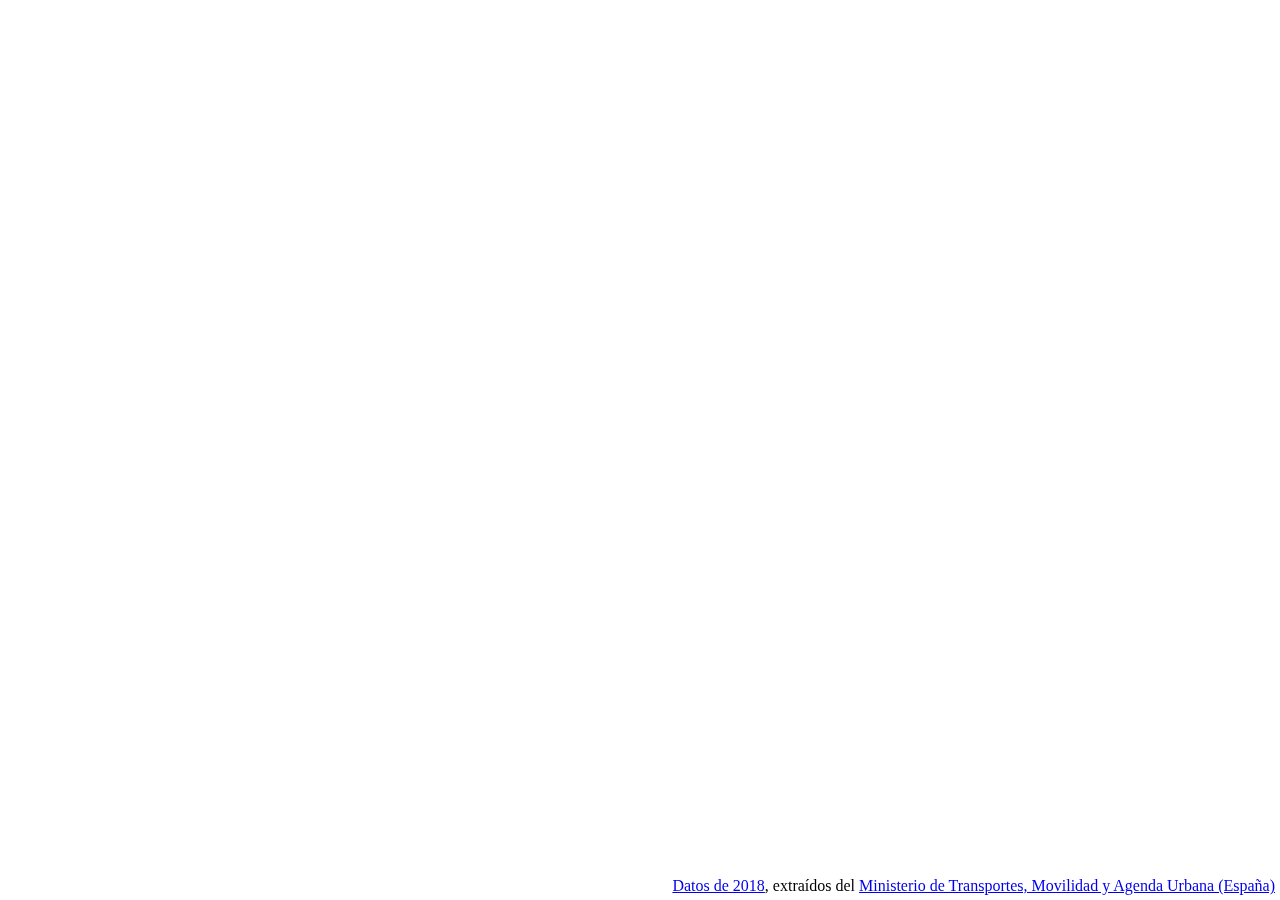
<file: autovias/index.html>
<!DOCTYPE html>
<html lang="es">
<head>
    <meta charset="UTF-8">
    <meta name="viewport" content="width=device-width, initial-scale=1.0, maximum-scale=1.0, user-scalable=no"/>
    <title></title>
    <script src="https://d3js.org/d3.v5.min.js"></script>
    <script>
    d3.json("datos.json").then(function(data) {

        var escalaColor = d3.scaleOrdinal()
            .domain([1, 15]) // 15 comunidades autónomas
            // 15 colores claros, entre rojo-amarillo-verde-azul-violeta:
            .range(["#E4717A", "#F28773", "#FBCA7F", "#FA8072", "#FBEC5D",
                "#75B313", "#009846", "#9BFAB0", "#9FD5D1", "#0CB7F2",
                "#CCCCFF", "#B57EDC", "#FBCA7F", "#E0B0FF", "#56070C"
            ]);

        var tooltip = d3.select("body")
            .append("div")
            .attr("class", "tooltip")
            .style("opacity", 0);

        var layout = d3.forceSimulation()
            .force("link", d3.forceLink().id(d => d.id))
            .force("charge", d3.forceManyBody())
            .force("center", d3.forceCenter(300, 350))

        layout
            .nodes(data.nodes)
            .on("tick", onTick)
        layout
            .force("link")
            .links(data.links)

        // responsive svg:
        // https://bl.ocks.org/veltman/5cd1ba0b3c623e7b5146
        var svg = d3.select("div#container1")
            .append("svg")
            .attr("width", "80%")
            .attr("height", 600)
            .attr("preserveAspectRatio", "xMidYMid meet")
            .attr("viewBox", "0 0 800 800")
            .classed("svg-content", true)
            .style('background', '#F6F6F6')
            // reflejar vertical y horizontalmente para colocar las capitales en su posición natural
            // (también escalar un 150%):
            .attr("transform", "scale(-1.5,-1.5)")

        var links = svg
            .append("g")
            .selectAll("line")
            .data(data.links)
            .enter()
            .append("line")
            .style("stroke", "#aaa")
            .attr("stroke-width", d => d.imd / 5)
            .style("stroke", "#aaa")

        var nodes = svg
            .append("g")
            .selectAll("circle")
            .data(data.nodes)
            .enter()

            .append("circle")
            .attr("r", 5)

            .attr("fill", d => escalaColor(d.group))
            .attr("fill-opacity", .6)

            .on("mouseover", function(d) {
                pintarTooltip(d.id)
                d3.select(this).attr("fill-opacity", 1);
            })
            .on("mouseout", function() {
                borrarTooltip()
                d3.select(this).attr("fill-opacity", .6);
            })

            .call(d3.drag()
                .on("start", dragstarted)
                .on("drag", dragged)
                .on("end", dragended))

        var tooltip = d3.select("body")
            .append("div")
            .attr("class", "tooltip")

        function pintarTooltip(value) {
            tooltip
                .text(value)
                .style("top", d3.event.pageY + "px")
                .style("left", d3.event.pageX + "px")
                .transition()
                .style("opacity", 1)
        }

        function borrarTooltip() {
            tooltip
                .transition()
                .style("opacity", 0)
        }

        function onTick() {
            nodes
                .attr("cx", d => d.x)
                .attr("cy", d => d.y)

            links
                .attr("x1", d => d.source.x)
                .attr("x2", d => d.target.x)
                .attr("y1", d => d.source.y)
                .attr("y2", d => d.target.y)
        }

        function dragstarted(d) {
            if (!d3.event.active) layout.alphaTarget(0.3).restart();
            d.fx = d.x;
            d.fy = d.y;
        }

        function dragged(d) {
            d.fx = d3.event.x;
            d.fy = d3.event.y;
        }

        function dragended(d) {
            if (!d3.event.active) layout.alphaTarget(0);
            d.fx = null;
            d.fy = null;
        }
    })
    </script>
</head>

<body>
    <style>
    .tooltip {
        position: absolute;
        background: white;
        pointer-events: none;
    }

    /* https://chartio.com/resources/tutorials/how-to-resize-an-svg-when-the-window-is-resized-in-d3-js/ */
    .svg-container {
        display: inline-block;
        position: relative;
        width: 100%;
    }

    .svg-content {
        display: inline-block;
        position: absolute;
        top: 0;
        left: 0;
    }
    </style>
    <div id="container1" class="svg-container"></div>
    <footer style="position: fixed; bottom: 5px; right: 5px;">
        <a href="https://cdn.mitma.gob.es/portal-web-drupal/Mapas_de_trafico/mapa_imd_2018.pdf">Datos de 2018</a>, extraídos del <a href="https://www.mitma.gob.es/carreteras/trafico-velocidades-y-accidentes-mapa-estimacion-y-evolucion/mapas-de-trafico/">Ministerio de Transportes, Movilidad y Agenda Urbana (España)</a>
    </footer>
</body>

</html>
</file>
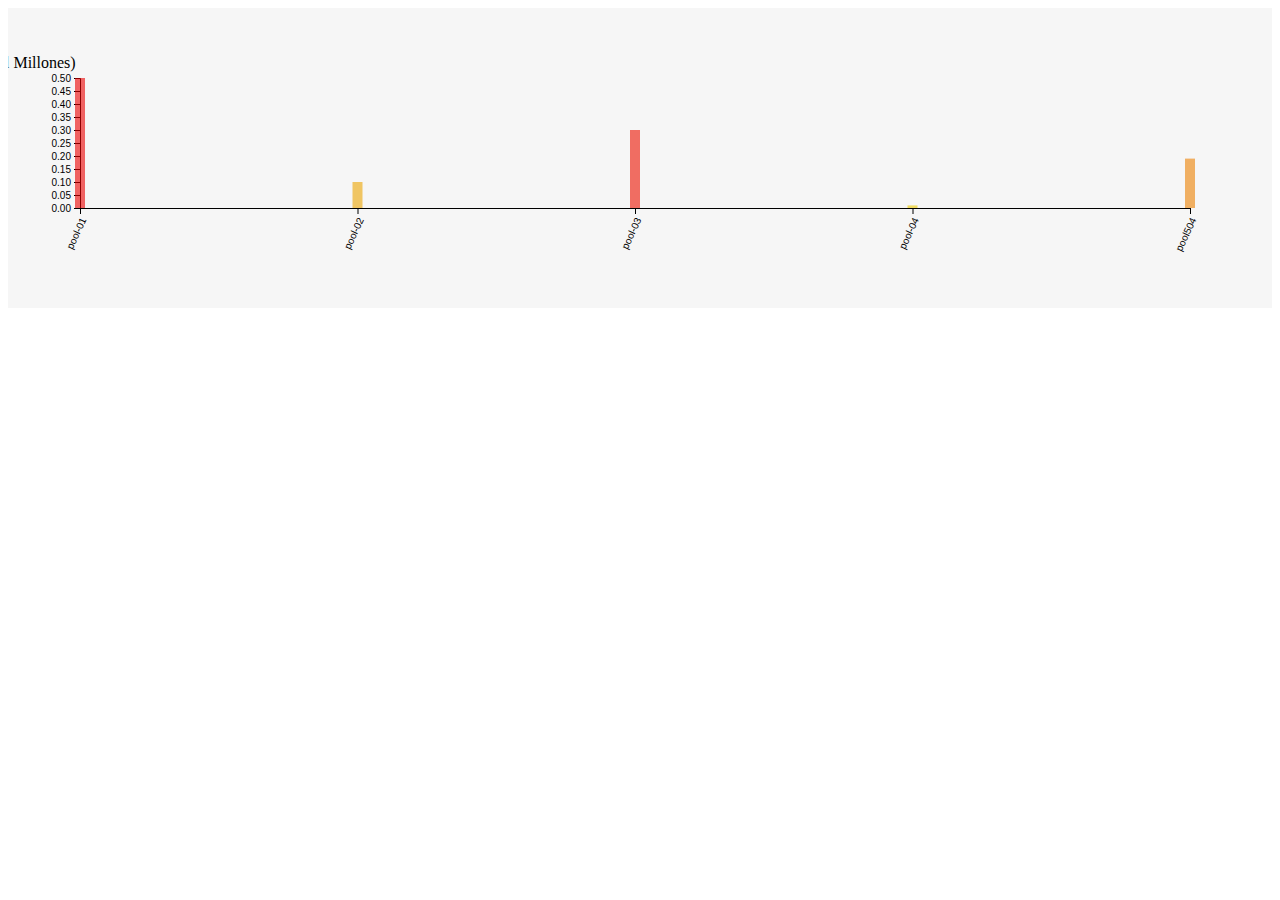
<file: GEENumFiles/index.html>
<!DOCTYPE html>
<html lang="es"> <!-- https://www.w3.org/TR/i18n-html-tech-lang/ -->
<head>
  <meta charset="utf-8">
  <meta name="viewport"    content="width=device-width, initial-scale=1.0, maximum-scale=1.0, user-scalable=no"/>
  <meta name="description" content="javier artiga"/>

  <meta property="og:locale" content="es"/>
  <meta property="og:type"        content="website"/>
  <meta property="og:site_name" content="javier artiga"/>
  <meta property="og:title" content="javier artiga"/>
  <meta property="og:description" content="👋 ¿hablamos?"/>
  <meta property="og:image"       content="https://media-asgard.s3.eu-west-1.amazonaws.com/22/05/07/48cc7bc0-6e64-4f4c-8883-a9056ff2ce8b_carnet2sq.jpg"/>

  <meta name="twitter:card"        content="summary_large_image"/>
  <meta name="twitter:site"        content="javier.artiga.es"/>
  <meta name="twitter:creator"     content="@jartigag"/>
  <meta name="twitter:title"       content="javier artiga"/>
  <meta name="twitter:description" content="👋 ¿hablamos?"/>
  <meta name="twitter:image"       content="https://media-asgard.s3.eu-west-1.amazonaws.com/22/05/07/48cc7bc0-6e64-4f4c-8883-a9056ff2ce8b_carnet2sq.jpg"/>

  <!--meta http-equiv="refresh" content="0; url=https://mnf.red/jartigag" /-->

  <link rel="me" href="https://mastodon.social/@jartigag"/>

  <link rel="icon" type="image/x-icon" href="favicon.ico"/>
  <link rel="stylesheet" href="./css/fonts/inter.css">
  <link rel="stylesheet" href="./css/style-gh-md.css">
  <link rel="stylesheet" href="./css/style.css">

  <title>javier.artiga.es/dataviz/GEENumFiles</title>
    <script src="./js/d3.v5.min.js"></script>
    <script>
        d3.json("datos.sample.json").then(function (datos) {

            var height = 300
            var width = 1200

            var margin = { top: 70, bottom: 100, left: 40, right: 50 }

            // ancho de cada barra y espacio entre barras:
            var barWidth = 10
            var barOffset = 2

            // RESPONSIVE:
            // https://bl.ocks.org/veltman/5cd1ba0b3c623e7b5146
            var elemSVGnumFicheros = d3.select("div#container1")
                .append("svg")
                .attr("width", "100%")
                .attr("height", height)
                .attr("preserveAspectRatio", "xMidYMid meet") //xMidYMid=centrado, xMinYMin=izqda, xMaxMax=dcha
                .attr("viewBox", "0 0 " + width + " " + height)
                .classed("svg-content", true)
                .style('background', '#F6F6F6')

            // vars para elemSVGnumFicheros
            numFicherosPerYear     = datos.numFicherosPerYear.map(punto => punto.numF)//.reduce((acc, amount) => acc + amount)
            lengthDatosPerYear     = numFicherosPerYear.length
            pooles                 = datos.numFicherosPerYear[0].numFperPool.map( x => x.name )
            lengthPooles           = pooles.length
            numFicheros2024        = datos.numFicherosPerYear.filter(x => x["year"] == "2024" )[0]
            numFicheros2024PerPool = numFicheros2024.numFperPool.map( x => x.numF )
            lengthDatos2024PerPool = numFicheros2024PerPool.length
            // escala eje X:
            var scaleX = d3.scaleLinear()
                .domain([lengthPooles-1, 0])
                .range([0 + margin.left, width - margin.right])
            var scaleXAxisMax = d3.scalePoint()
                .domain(pooles)
                .range([0 + margin.left, width - margin.right])
            // definir eje X:
            var xAxisMax = d3.axisBottom(scaleX)
                // poner ticks:
                .scale(scaleXAxisMax)
                .ticks(lengthDatos2024PerPool)
            // pintar eje X:
            elemSVGnumFicheros
                .append("g")
                .attr("transform", "translate (0," + (height - margin.bottom) + ")")
                .call(xAxisMax)
                // inclinar etiquetas del eje X:
                .selectAll("text")
                .style("text-anchor", "end")
                .attr("dx", "-.8em")
                .attr("dy", ".15em")
                .attr("transform", "rotate(-65)");

            var scaleYNumFicheros = d3.scaleLinear()
                .domain([0, d3.max(numFicheros2024PerPool)])
                .range([height - margin.bottom, margin.top])
            // definir eje y:
            var yAxisMax = d3.axisLeft(scaleYNumFicheros)
            // pintar eje y:
            elemSVGnumFicheros
                //estas dos líneas antes del .call(yAxisMax) MUEVEN EL EJE
                .append("g")
                .attr("transform", "translate (" + margin.left + ",0)")
                .call(yAxisMax)
            // título eje y:
            elemSVGnumFicheros.append("text")
                .attr("x", -margin.left - 20)
                .attr("y", margin.top - 10)
                .style("text-anchor", "middle")
                .text("Ficheros (kM = mil Millones)");

            var numFicherosColorScale = d3.scaleLinear()
                .domain(numFicheros2024PerPool)
                // de rojo a amarillo:
                .range(["#ec0000", "#ec2400", "#ec5300", "#ecca00", "#ecca00"]);
                // de amarillo a rojo:
                //.range(["#ecca00", "#ecca00", "#ec5300", "#ec2400", "#ec0000"]);

            elemSVGnumFicheros
                .selectAll("rect")
                .data(numFicheros2024PerPool)
                .enter()
                .append("rect")
                .attr("width", barWidth)
                .attr('height', function (data, i) {
                    return (height - margin.bottom) - scaleYNumFicheros(numFicheros2024PerPool[i])
                })
                .attr('x', function (data, i) {
                    return (width - margin.left + barWidth*2.5) - scaleX(i)
                })
                .attr('y', function (data, i) {
                    return scaleYNumFicheros(numFicheros2024PerPool[i])
                })
                // color de las barras:
                .attr("fill", function (data, i) {
                    return numFicherosColorScale(numFicheros2024PerPool[i])
                })
                .attr("fill-opacity", .6)
                .on("mouseover", function (data, i) {
                    pintarTooltip(pooles[i] + ": " + numFicheros2024PerPool[i])
                    d3.select(this).attr("fill-opacity", 1);
                })
                .on("mouseout", function () {
                    borrarTooltip()
                    d3.select(this).attr("fill-opacity", .6);
                })

            var tooltip = d3.select("body")
                .append("div")
                .attr("class", "tooltip")

            function pintarTooltip(value) {
                tooltip
                    .text(value)
                    // COMPATIBILIDAD NAVEGADORES
                    .style("top", d3.event.pageY + "px")
                    .style("left", d3.event.pageX + "px")
                    .transition()
                    .style("opacity", 1)
            }
            function borrarTooltip() {
                tooltip
                    .transition()
                    .style("opacity", 0)
            }
        })
    </script>
</head>

<body>
    <div id="container1" class="svg-container"></div>
</body>


</html>
</file>
<file: GEENumFiles/css/fonts/inter.css>
@font-face {
  font-family: 'Inter';
  font-style:  normal;
  font-weight: 100;
  src: url("Inter-Thin.woff2") format("woff2"),
       url("Inter-Thin.woff") format("woff");
}
@font-face {
  font-family: 'Inter';
  font-style:  italic;
  font-weight: 100;
  src: url("Inter-ThinItalic.woff2") format("woff2"),
       url("Inter-ThinItalic.woff") format("woff");
}

@font-face {
  font-family: 'Inter';
  font-style:  normal;
  font-weight: 200;
  src: url("Inter-ExtraLight.woff2") format("woff2"),
       url("Inter-ExtraLight.woff") format("woff");
}
@font-face {
  font-family: 'Inter';
  font-style:  italic;
  font-weight: 200;
  src: url("Inter-ExtraLightItalic.woff2") format("woff2"),
       url("Inter-ExtraLightItalic.woff") format("woff");
}

@font-face {
  font-family: 'Inter';
  font-style:  normal;
  font-weight: 300;
  src: url("Inter-Light.woff2") format("woff2"),
       url("Inter-Light.woff") format("woff");
}
@font-face {
  font-family: 'Inter';
  font-style:  italic;
  font-weight: 300;
  src: url("Inter-LightItalic.woff2") format("woff2"),
       url("Inter-LightItalic.woff") format("woff");
}

@font-face {
  font-family: 'Inter';
  font-style:  normal;
  font-weight: 400;
  src: url("Inter-Regular.woff2") format("woff2"),
       url("Inter-Regular.woff") format("woff");
}
@font-face {
  font-family: 'Inter';
  font-style:  italic;
  font-weight: 400;
  src: url("Inter-Italic.woff2") format("woff2"),
       url("Inter-Italic.woff") format("woff");
}

@font-face {
  font-family: 'Inter';
  font-style:  normal;
  font-weight: 500;
  src: url("Inter-Medium.woff2") format("woff2"),
       url("Inter-Medium.woff") format("woff");
}
@font-face {
  font-family: 'Inter';
  font-style:  italic;
  font-weight: 500;
  src: url("Inter-MediumItalic.woff2") format("woff2"),
       url("Inter-MediumItalic.woff") format("woff");
}

@font-face {
  font-family: 'Inter';
  font-style:  normal;
  font-weight: 600;
  src: url("Inter-SemiBold.woff2") format("woff2"),
       url("Inter-SemiBold.woff") format("woff");
}
@font-face {
  font-family: 'Inter';
  font-style:  italic;
  font-weight: 600;
  src: url("Inter-SemiBoldItalic.woff2") format("woff2"),
       url("Inter-SemiBoldItalic.woff") format("woff");
}

@font-face {
  font-family: 'Inter';
  font-style:  normal;
  font-weight: 700;
  src: url("Inter-Bold.woff2") format("woff2"),
       url("Inter-Bold.woff") format("woff");
}
@font-face {
  font-family: 'Inter';
  font-style:  italic;
  font-weight: 700;
  src: url("Inter-BoldItalic.woff2") format("woff2"),
       url("Inter-BoldItalic.woff") format("woff");
}

@font-face {
  font-family: 'Inter';
  font-style:  normal;
  font-weight: 800;
  src: url("Inter-ExtraBold.woff2") format("woff2"),
       url("Inter-ExtraBold.woff") format("woff");
}
@font-face {
  font-family: 'Inter';
  font-style:  italic;
  font-weight: 800;
  src: url("Inter-ExtraBoldItalic.woff2") format("woff2"),
       url("Inter-ExtraBoldItalic.woff") format("woff");
}

@font-face {
  font-family: 'Inter';
  font-style:  normal;
  font-weight: 900;
  src: url("Inter-Black.woff2") format("woff2"),
       url("Inter-Black.woff") format("woff");
}
@font-face {
  font-family: 'Inter';
  font-style:  italic;
  font-weight: 900;
  src: url("Inter-BlackItalic.woff2") format("woff2"),
       url("Inter-BlackItalic.woff") format("woff");
}

/* -------------------------------------------------------
Variable font.
Usage:

  html { font-family: 'Inter', sans-serif; }
  @supports (font-variation-settings: normal) {
    html { font-family: 'Inter var', sans-serif; }
  }
*/
@font-face {
  font-family: 'Inter var';
  font-weight: 100 900;
  font-style: normal;
  font-named-instance: 'Regular';
  src: url("Inter-upright.var.woff2") format("woff2 supports variations(gvar)"),
       url("Inter-upright.var.woff2") format("woff2-variations"),
       url("Inter-upright.var.woff2") format("woff2");
}
@font-face {
  font-family: 'Inter var';
  font-weight: 100 900;
  font-style: italic;
  font-named-instance: 'Italic';
  src: url("Inter-italic.var.woff2") format("woff2 supports variations(gvar)"),
       url("Inter-italic.var.woff2") format("woff2-variations"),
       url("Inter-italic.var.woff2") format("woff2");
}


/* --------------------------------------------------------------------------
[EXPERIMENTAL] Multi-axis, single variable font.

Slant axis is not yet widely supported (as of February 2019) and thus this
multi-axis single variable font is opt-in rather than the default.

When using this, you will probably need to set font-variation-settings
explicitly, e.g.

  * { font-variation-settings: "slnt" 0deg }
  .italic { font-variation-settings: "slnt" 10deg }

*/
@font-face {
  font-family: 'Inter var experimental';
  font-weight: 100 900;
  font-style: oblique 0deg 10deg;
  src: url("Inter.var.woff2") format("woff2-variations"),
       url("Inter.var.woff2") format("woff2");
}
</file>
<file: GEENumFiles/css/style-gh-md.css>
.markdown-body .octicon {
  display: inline-block;
  fill: currentColor;
  vertical-align: text-bottom;
}

.markdown-body .anchor {
  float: left;
  line-height: 1;
  margin-left: -20px;
  padding-right: 4px;
}

.markdown-body .anchor:focus {
  outline: none;
}

.markdown-body h1 .octicon-link,
.markdown-body h2 .octicon-link,
.markdown-body h3 .octicon-link,
.markdown-body h4 .octicon-link,
.markdown-body h5 .octicon-link,
.markdown-body h6 .octicon-link {
  color: #1b1f23;
  vertical-align: middle;
  visibility: hidden;
}

.markdown-body h1:hover .anchor,
.markdown-body h2:hover .anchor,
.markdown-body h3:hover .anchor,
.markdown-body h4:hover .anchor,
.markdown-body h5:hover .anchor,
.markdown-body h6:hover .anchor {
  text-decoration: none;
}

.markdown-body h1:hover .anchor .octicon-link,
.markdown-body h2:hover .anchor .octicon-link,
.markdown-body h3:hover .anchor .octicon-link,
.markdown-body h4:hover .anchor .octicon-link,
.markdown-body h5:hover .anchor .octicon-link,
.markdown-body h6:hover .anchor .octicon-link {
  visibility: visible;
}

.markdown-body h1:hover .anchor .octicon-link:before,
.markdown-body h2:hover .anchor .octicon-link:before,
.markdown-body h3:hover .anchor .octicon-link:before,
.markdown-body h4:hover .anchor .octicon-link:before,
.markdown-body h5:hover .anchor .octicon-link:before,
.markdown-body h6:hover .anchor .octicon-link:before {
  width: 16px;
  height: 16px;
  content: ' ';
  display: inline-block;
  background-image: url("data:image/svg+xml,%3Csvg xmlns='http://www.w3.org/2000/svg' viewBox='0 0 16 16' version='1.1' width='16' height='16' aria-hidden='true'%3E%3Cpath fill-rule='evenodd' d='M4 9h1v1H4c-1.5 0-3-1.69-3-3.5S2.55 3 4 3h4c1.45 0 3 1.69 3 3.5 0 1.41-.91 2.72-2 3.25V8.59c.58-.45 1-1.27 1-2.09C10 5.22 8.98 4 8 4H4c-.98 0-2 1.22-2 2.5S3 9 4 9zm9-3h-1v1h1c1 0 2 1.22 2 2.5S13.98 12 13 12H9c-.98 0-2-1.22-2-2.5 0-.83.42-1.64 1-2.09V6.25c-1.09.53-2 1.84-2 3.25C6 11.31 7.55 13 9 13h4c1.45 0 3-1.69 3-3.5S14.5 6 13 6z'%3E%3C/path%3E%3C/svg%3E");
}.markdown-body {
  -ms-text-size-adjust: 100%;
  -webkit-text-size-adjust: 100%;
  line-height: 1.5;
  color: #24292e;
  font-family: -apple-system,BlinkMacSystemFont,Segoe UI,Helvetica,Arial,sans-serif,Apple Color Emoji,Segoe UI Emoji;
  font-size: 16px;
  line-height: 1.5;
  word-wrap: break-word;
}

.markdown-body details {
  display: block;
}

.markdown-body summary {
  display: list-item;
}

.markdown-body a {
  background-color: initial;
}

.markdown-body a:active,
.markdown-body a:hover {
  outline-width: 0;
}

.markdown-body strong {
  font-weight: inherit;
  font-weight: bolder;
}

.markdown-body h1 {
  font-size: 2em;
  margin: .67em 0;
}

.markdown-body img {
  border-style: none;
}

.markdown-body code,
.markdown-body kbd,
.markdown-body pre {
  font-family: monospace,monospace;
  font-size: 1em;
}

.markdown-body hr {
  box-sizing: initial;
  height: 0;
  overflow: visible;
}

.markdown-body input {
  font: inherit;
  margin: 0;
}

.markdown-body input {
  overflow: visible;
}

.markdown-body [type=checkbox] {
  box-sizing: border-box;
  padding: 0;
}

.markdown-body * {
  box-sizing: border-box;
}

.markdown-body input {
  font-family: inherit;
  font-size: inherit;
  line-height: inherit;
}

.markdown-body a {
  color: #0366d6;
  text-decoration: none;
}

.markdown-body a:hover {
  text-decoration: underline;
}

.markdown-body strong {
  font-weight: 600;
}

.markdown-body hr {
  height: 0;
  margin: 15px 0;
  overflow: hidden;
  background: transparent;
  border: 0;
  border-bottom: 1px solid #dfe2e5;
}

.markdown-body hr:after,
.markdown-body hr:before {
  display: table;
  content: "";
}

.markdown-body hr:after {
  clear: both;
}

.markdown-body table {
  border-spacing: 0;
  border-collapse: collapse;
}

.markdown-body td,
.markdown-body th {
  padding: 0;
}

.markdown-body details summary {
  cursor: pointer;
}

.markdown-body kbd {
  display: inline-block;
  padding: 3px 5px;
  font: 11px SFMono-Regular,Consolas,Liberation Mono,Menlo,monospace;
  line-height: 10px;
  color: #444d56;
  vertical-align: middle;
  background-color: #fafbfc;
  border: 1px solid #d1d5da;
  border-radius: 3px;
  box-shadow: inset 0 -1px 0 #d1d5da;
}

.markdown-body h1,
.markdown-body h2,
.markdown-body h3,
.markdown-body h4,
.markdown-body h5,
.markdown-body h6 {
  margin-top: 0;
  margin-bottom: 0;
}

.markdown-body h1 {
  font-size: 32px;
}

.markdown-body h1,
.markdown-body h2 {
  font-weight: 600;
}

.markdown-body h2 {
  font-size: 24px;
}

.markdown-body h3 {
  font-size: 20px;
}

.markdown-body h3,
.markdown-body h4 {
  font-weight: 600;
}

.markdown-body h4 {
  font-size: 16px;
}

.markdown-body h5 {
  font-size: 14px;
}

.markdown-body h5,
.markdown-body h6 {
  font-weight: 600;
}

.markdown-body h6 {
  font-size: 12px;
}

.markdown-body p {
  margin-top: 0;
  margin-bottom: 10px;
}

.markdown-body blockquote {
  margin: 0;
}

.markdown-body ol,
.markdown-body ul {
  padding-left: 0;
  margin-top: 0;
  margin-bottom: 0;
}

.markdown-body ol ol,
.markdown-body ul ol {
  list-style-type: lower-roman;
}

.markdown-body ol ol ol,
.markdown-body ol ul ol,
.markdown-body ul ol ol,
.markdown-body ul ul ol {
  list-style-type: lower-alpha;
}

.markdown-body dd {
  margin-left: 0;
}

.markdown-body code,
.markdown-body pre {
  font-family: SFMono-Regular,Consolas,Liberation Mono,Menlo,monospace;
  font-size: 12px;
}

.markdown-body pre {
  margin-top: 0;
  margin-bottom: 0;
}

.markdown-body input::-webkit-inner-spin-button,
.markdown-body input::-webkit-outer-spin-button {
  margin: 0;
  -webkit-appearance: none;
  appearance: none;
}

.markdown-body :checked+.radio-label {
  position: relative;
  z-index: 1;
  border-color: #0366d6;
}

.markdown-body .border {
  border: 1px solid #e1e4e8!important;
}

.markdown-body .border-0 {
  border: 0!important;
}

.markdown-body .border-bottom {
  border-bottom: 1px solid #e1e4e8!important;
}

.markdown-body .rounded-1 {
  border-radius: 3px!important;
}

.markdown-body .bg-white {
  background-color: #fff!important;
}

.markdown-body .bg-gray-light {
  background-color: #fafbfc!important;
}

.markdown-body .text-gray-light {
  color: #6a737d!important;
}

.markdown-body .mb-0 {
  margin-bottom: 0!important;
}

.markdown-body .my-2 {
  margin-top: 8px!important;
  margin-bottom: 8px!important;
}

.markdown-body .pl-0 {
  padding-left: 0!important;
}

.markdown-body .py-0 {
  padding-top: 0!important;
  padding-bottom: 0!important;
}

.markdown-body .pl-1 {
  padding-left: 4px!important;
}

.markdown-body .pl-2 {
  padding-left: 8px!important;
}

.markdown-body .py-2 {
  padding-top: 8px!important;
  padding-bottom: 8px!important;
}

.markdown-body .pl-3,
.markdown-body .px-3 {
  padding-left: 16px!important;
}

.markdown-body .px-3 {
  padding-right: 16px!important;
}

.markdown-body .pl-4 {
  padding-left: 24px!important;
}

.markdown-body .pl-5 {
  padding-left: 32px!important;
}

.markdown-body .pl-6 {
  padding-left: 40px!important;
}

.markdown-body .f6 {
  font-size: 12px!important;
}

.markdown-body .lh-condensed {
  line-height: 1.25!important;
}

.markdown-body .text-bold {
  font-weight: 600!important;
}

.markdown-body .pl-c {
  color: #6a737d;
}

.markdown-body .pl-c1,
.markdown-body .pl-s .pl-v {
  color: #005cc5;
}

.markdown-body .pl-e,
.markdown-body .pl-en {
  color: #6f42c1;
}

.markdown-body .pl-s .pl-s1,
.markdown-body .pl-smi {
  color: #24292e;
}

.markdown-body .pl-ent {
  color: #22863a;
}

.markdown-body .pl-k {
  color: #d73a49;
}

.markdown-body .pl-pds,
.markdown-body .pl-s,
.markdown-body .pl-s .pl-pse .pl-s1,
.markdown-body .pl-sr,
.markdown-body .pl-sr .pl-cce,
.markdown-body .pl-sr .pl-sra,
.markdown-body .pl-sr .pl-sre {
  color: #032f62;
}

.markdown-body .pl-smw,
.markdown-body .pl-v {
  color: #e36209;
}

.markdown-body .pl-bu {
  color: #b31d28;
}

.markdown-body .pl-ii {
  color: #fafbfc;
  background-color: #b31d28;
}

.markdown-body .pl-c2 {
  color: #fafbfc;
  background-color: #d73a49;
}

.markdown-body .pl-c2:before {
  content: "^M";
}

.markdown-body .pl-sr .pl-cce {
  font-weight: 700;
  color: #22863a;
}

.markdown-body .pl-ml {
  color: #735c0f;
}

.markdown-body .pl-mh,
.markdown-body .pl-mh .pl-en,
.markdown-body .pl-ms {
  font-weight: 700;
  color: #005cc5;
}

.markdown-body .pl-mi {
  font-style: italic;
  color: #24292e;
}

.markdown-body .pl-mb {
  font-weight: 700;
  color: #24292e;
}

.markdown-body .pl-md {
  color: #b31d28;
  background-color: #ffeef0;
}

.markdown-body .pl-mi1 {
  color: #22863a;
  background-color: #f0fff4;
}

.markdown-body .pl-mc {
  color: #e36209;
  background-color: #ffebda;
}

.markdown-body .pl-mi2 {
  color: #f6f8fa;
  background-color: #005cc5;
}

.markdown-body .pl-mdr {
  font-weight: 700;
  color: #6f42c1;
}

.markdown-body .pl-ba {
  color: #586069;
}

.markdown-body .pl-sg {
  color: #959da5;
}

.markdown-body .pl-corl {
  text-decoration: underline;
  color: #032f62;
}

.markdown-body .mb-0 {
  margin-bottom: 0!important;
}

.markdown-body .my-2 {
  margin-bottom: 8px!important;
}

.markdown-body .my-2 {
  margin-top: 8px!important;
}

.markdown-body .pl-0 {
  padding-left: 0!important;
}

.markdown-body .py-0 {
  padding-top: 0!important;
  padding-bottom: 0!important;
}

.markdown-body .pl-1 {
  padding-left: 4px!important;
}

.markdown-body .pl-2 {
  padding-left: 8px!important;
}

.markdown-body .py-2 {
  padding-top: 8px!important;
  padding-bottom: 8px!important;
}

.markdown-body .pl-3 {
  padding-left: 16px!important;
}

.markdown-body .pl-4 {
  padding-left: 24px!important;
}

.markdown-body .pl-5 {
  padding-left: 32px!important;
}

.markdown-body .pl-6 {
  padding-left: 40px!important;
}

.markdown-body .pl-7 {
  padding-left: 48px!important;
}

.markdown-body .pl-8 {
  padding-left: 64px!important;
}

.markdown-body .pl-9 {
  padding-left: 80px!important;
}

.markdown-body .pl-10 {
  padding-left: 96px!important;
}

.markdown-body .pl-11 {
  padding-left: 112px!important;
}

.markdown-body .pl-12 {
  padding-left: 128px!important;
}

.markdown-body hr {
  border-bottom-color: #eee;
}

.markdown-body kbd {
  display: inline-block;
  padding: 3px 5px;
  font: 11px SFMono-Regular,Consolas,Liberation Mono,Menlo,monospace;
  line-height: 10px;
  color: #444d56;
  vertical-align: middle;
  background-color: #fafbfc;
  border: 1px solid #d1d5da;
  border-radius: 3px;
  box-shadow: inset 0 -1px 0 #d1d5da;
}

.markdown-body:after,
.markdown-body:before {
  display: table;
  content: "";
}

.markdown-body:after {
  clear: both;
}

.markdown-body>:first-child {
  margin-top: 0!important;
}

.markdown-body>:last-child {
  margin-bottom: 0!important;
}

.markdown-body a:not([href]) {
  color: inherit;
  text-decoration: none;
}

.markdown-body blockquote,
.markdown-body details,
.markdown-body dl,
.markdown-body ol,
.markdown-body p,
.markdown-body pre,
.markdown-body table,
.markdown-body ul {
  margin-top: 0;
  margin-bottom: 16px;
}

.markdown-body hr {
  height: .25em;
  padding: 0;
  margin: 24px 0;
  background-color: #e1e4e8;
  border: 0;
}

.markdown-body blockquote {
  padding: 0 1em;
  color: #6a737d;
  border-left: .25em solid #dfe2e5;
}

.markdown-body blockquote>:first-child {
  margin-top: 0;
}

.markdown-body blockquote>:last-child {
  margin-bottom: 0;
}

.markdown-body h1,
.markdown-body h2,
.markdown-body h3,
.markdown-body h4,
.markdown-body h5,
.markdown-body h6 {
  margin-top: 24px;
  margin-bottom: 16px;
  font-weight: 600;
  line-height: 1.25;
}

.markdown-body h1 {
  font-size: 2em;
}

.markdown-body h1,
.markdown-body h2 {
  padding-bottom: .3em;
  border-bottom: 1px solid #eaecef;
}

.markdown-body h2 {
  font-size: 1.5em;
}

.markdown-body h3 {
  font-size: 1.25em;
}

.markdown-body h4 {
  font-size: 1em;
}

.markdown-body h5 {
  font-size: .875em;
}

.markdown-body h6 {
  font-size: .85em;
  color: #6a737d;
}

.markdown-body ol,
.markdown-body ul {
  padding-left: 2em;
}

.markdown-body ol ol,
.markdown-body ol ul,
.markdown-body ul ol,
.markdown-body ul ul {
  margin-top: 0;
  margin-bottom: 0;
}

.markdown-body li {
  word-wrap: break-all;
}

.markdown-body li>p {
  margin-top: 16px;
}

.markdown-body li+li {
  margin-top: .25em;
}

.markdown-body dl {
  padding: 0;
}

.markdown-body dl dt {
  padding: 0;
  margin-top: 16px;
  font-size: 1em;
  font-style: italic;
  font-weight: 600;
}

.markdown-body dl dd {
  padding: 0 16px;
  margin-bottom: 16px;
}

.markdown-body table {
  display: block;
  width: 100%;
  overflow: auto;
}

.markdown-body table th {
  font-weight: 600;
}

.markdown-body table td,
.markdown-body table th {
  padding: 6px 13px;
  border: 1px solid #dfe2e5;
}

.markdown-body table tr {
  background-color: #fff;
  border-top: 1px solid #c6cbd1;
}

.markdown-body table tr:nth-child(2n) {
  background-color: #f6f8fa;
}

.markdown-body img {
  max-width: 100%;
  box-sizing: initial;
  background-color: #fff;
}

.markdown-body img[align=right] {
  padding-left: 20px;
}

.markdown-body img[align=left] {
  padding-right: 20px;
}

.markdown-body code {
  padding: .2em .4em;
  margin: 0;
  font-size: 85%;
  background-color: rgba(27,31,35,.05);
  border-radius: 3px;
}

.markdown-body pre {
  word-wrap: normal;
}

.markdown-body pre>code {
  padding: 0;
  margin: 0;
  font-size: 100%;
  word-break: normal;
  white-space: pre;
  background: transparent;
  border: 0;
}

.markdown-body .highlight {
  margin-bottom: 16px;
}

.markdown-body .highlight pre {
  margin-bottom: 0;
  word-break: normal;
}

.markdown-body .highlight pre,
.markdown-body pre {
  padding: 16px;
  overflow: auto;
  font-size: 85%;
  line-height: 1.45;
  background-color: #f6f8fa;
  border-radius: 3px;
}

.markdown-body pre code {
  display: inline;
  max-width: auto;
  padding: 0;
  margin: 0;
  overflow: visible;
  line-height: inherit;
  word-wrap: normal;
  background-color: initial;
  border: 0;
}

.markdown-body .commit-tease-sha {
  display: inline-block;
  font-family: SFMono-Regular,Consolas,Liberation Mono,Menlo,monospace;
  font-size: 90%;
  color: #444d56;
}

.markdown-body .full-commit .btn-outline:not(:disabled):hover {
  color: #005cc5;
  border-color: #005cc5;
}

.markdown-body .blob-wrapper {
  overflow-x: auto;
  overflow-y: hidden;
}

.markdown-body .blob-wrapper-embedded {
  max-height: 240px;
  overflow-y: auto;
}

.markdown-body .blob-num {
  width: 1%;
  min-width: 50px;
  padding-right: 10px;
  padding-left: 10px;
  font-family: SFMono-Regular,Consolas,Liberation Mono,Menlo,monospace;
  font-size: 12px;
  line-height: 20px;
  color: rgba(27,31,35,.3);
  text-align: right;
  white-space: nowrap;
  vertical-align: top;
  cursor: pointer;
  -webkit-user-select: none;
  -moz-user-select: none;
  -ms-user-select: none;
  user-select: none;
}

.markdown-body .blob-num:hover {
  color: rgba(27,31,35,.6);
}

.markdown-body .blob-num:before {
  content: attr(data-line-number);
}

.markdown-body .blob-code {
  position: relative;
  padding-right: 10px;
  padding-left: 10px;
  line-height: 20px;
  vertical-align: top;
}

.markdown-body .blob-code-inner {
  overflow: visible;
  font-family: SFMono-Regular,Consolas,Liberation Mono,Menlo,monospace;
  font-size: 12px;
  color: #24292e;
  word-wrap: normal;
  white-space: pre;
}

.markdown-body .pl-token.active,
.markdown-body .pl-token:hover {
  cursor: pointer;
  background: #ffea7f;
}

.markdown-body .tab-size[data-tab-size="1"] {
  -moz-tab-size: 1;
  tab-size: 1;
}

.markdown-body .tab-size[data-tab-size="2"] {
  -moz-tab-size: 2;
  tab-size: 2;
}

.markdown-body .tab-size[data-tab-size="3"] {
  -moz-tab-size: 3;
  tab-size: 3;
}

.markdown-body .tab-size[data-tab-size="4"] {
  -moz-tab-size: 4;
  tab-size: 4;
}

.markdown-body .tab-size[data-tab-size="5"] {
  -moz-tab-size: 5;
  tab-size: 5;
}

.markdown-body .tab-size[data-tab-size="6"] {
  -moz-tab-size: 6;
  tab-size: 6;
}

.markdown-body .tab-size[data-tab-size="7"] {
  -moz-tab-size: 7;
  tab-size: 7;
}

.markdown-body .tab-size[data-tab-size="8"] {
  -moz-tab-size: 8;
  tab-size: 8;
}

.markdown-body .tab-size[data-tab-size="9"] {
  -moz-tab-size: 9;
  tab-size: 9;
}

.markdown-body .tab-size[data-tab-size="10"] {
  -moz-tab-size: 10;
  tab-size: 10;
}

.markdown-body .tab-size[data-tab-size="11"] {
  -moz-tab-size: 11;
  tab-size: 11;
}

.markdown-body .tab-size[data-tab-size="12"] {
  -moz-tab-size: 12;
  tab-size: 12;
}

.markdown-body .task-list-item {
  list-style-type: none;
}

.markdown-body .task-list-item+.task-list-item {
  margin-top: 3px;
}

.markdown-body .task-list-item input {
  margin: 0 .2em .25em -1.6em;
  vertical-align: middle;
}

</style>
<style>
.markdown-body {
    box-sizing: border-box;
    min-width: 200px;
    max-width: 980px;
    margin: 0 auto;
    padding: 45px;
}

@media (max-width: 767px) {
    .markdown-body {
        padding: 15px;
    }
}
</file>
<file: GEENumFiles/css/style.css>
.tooltip {
    position: absolute;
    background: white;
    pointer-events: none;
}

/* https://chartio.com/resources/tutorials/how-to-resize-an-svg-when-the-window-is-resized-in-d3-js/ */
.svg-container {
    display: inline-block;
    position: relative;
    width: 100%;
    padding-bottom: 25%;
}

.svg-content {
    display: inline-block;
    position: absolute;
    top: 0;
    left: 0;
}
</file>
